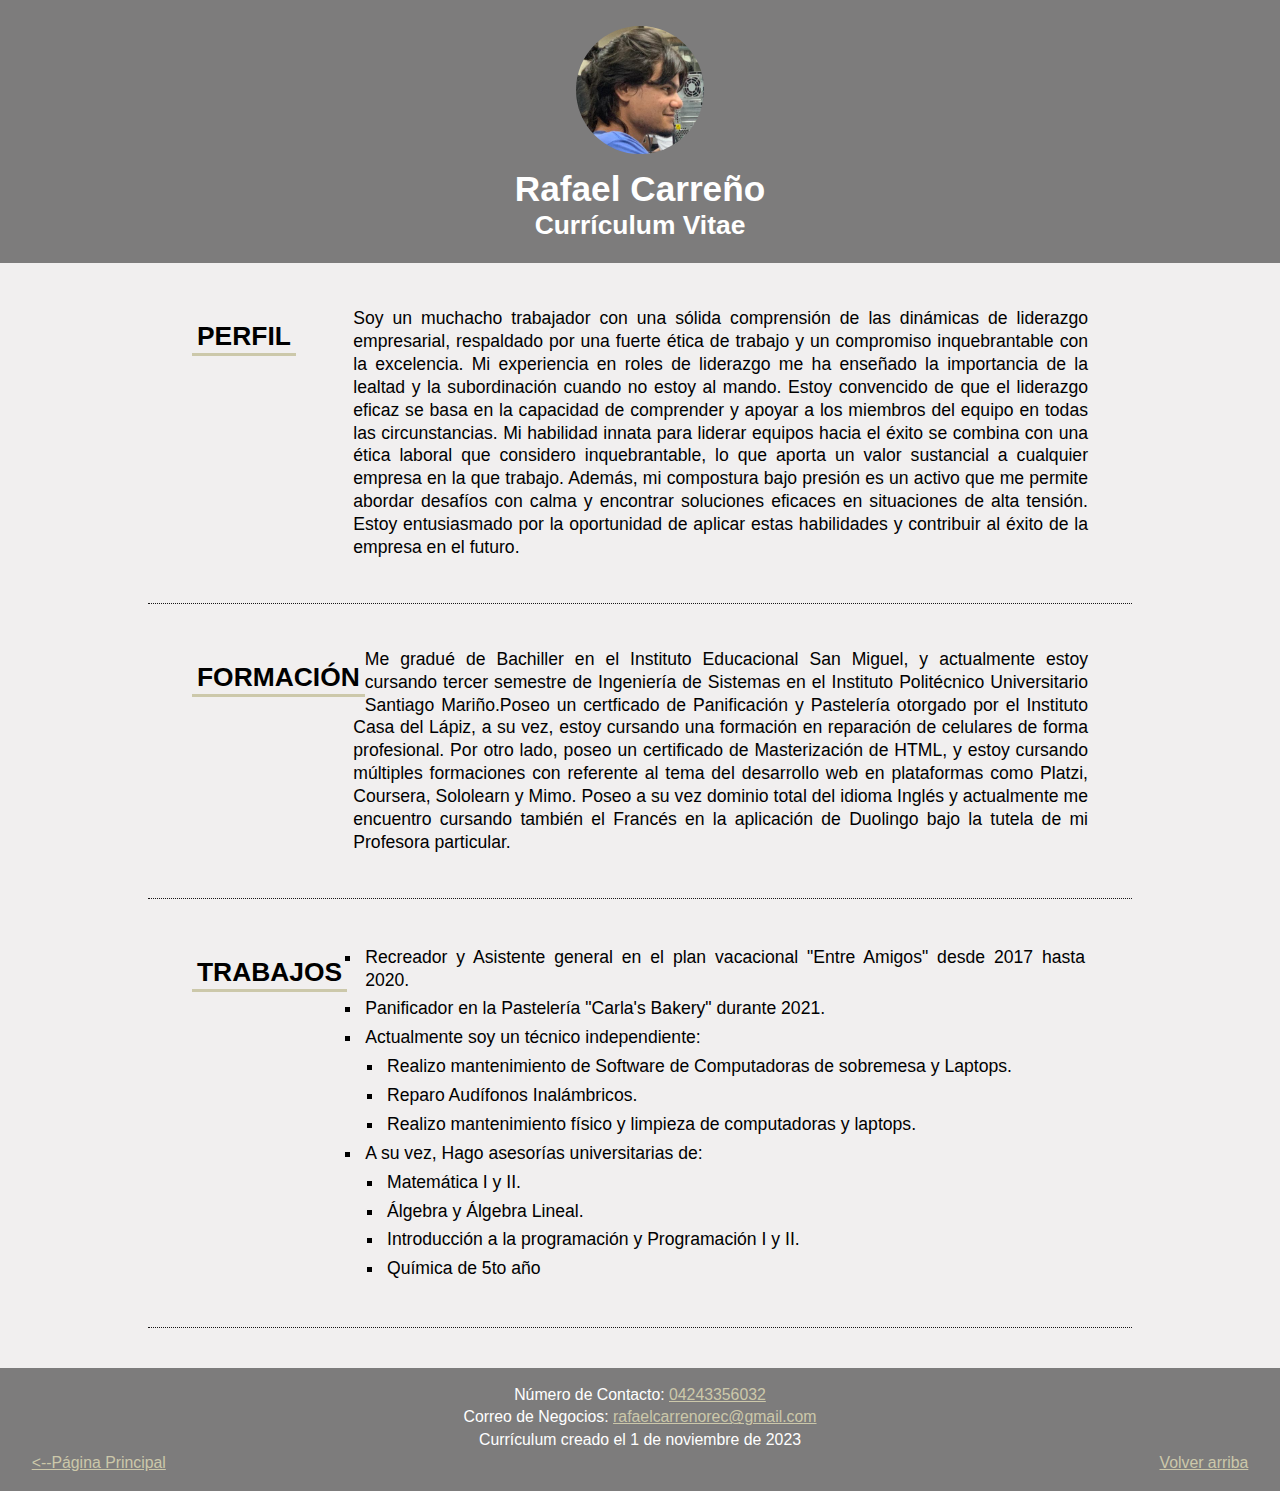
<file: index.html>
<!DOCTYPE html>
<html>
<head>
	<meta charset="utf-8">
	<meta name="viewport" content="width=device-width, initial-scale=1">
	<link rel="stylesheet" type="text/css" href="pag1.css">
	<title>Rafael Carreño</title>
</head>
<body>
	<header id="arriba">
		<img src="imgcurr.png" alt="Imagen" >
		<h1 >Rafael Carreño</h1>
		<h2>Currículum Vitae</h2>
	</header>
	<main>
		<!-- <aside class="left">
			<h4>Libros Favoritos</h4>
			<ul>
				<li>La Materia Oscura: La Daga</li>
				<li>La Materia Oscura: El Catalejo Lacado</li>
				<li>Uzumaki</li>
				<li>One Piece 001</li>
				<li>La Biblia del Jubileo</li>
				<li>Don Quijote</li>
				<li>La Ilíada</li>
				<li>Los Juegos del Hambre</li>
			</ul>
			<h4>Videojuegos Favoritos</h4>
			<ul>
				<li>Terraria</li>
				<li>Super Mario 64</li>
				<li>Cave Story</li>
				<li>Metroid Fusion</li>
				<li>Pokémon Esmeralda</li>
				<li>Spy Fox: Dry Cereal</li>
				<li>Minecraft</li>
				<li>Dying Suns</li>
				<li>Love plus</li>
				<li>Big Muta Truckers</li>
			</ul>
		</aside>
		<aside class="right">
			<h4>Obras Favoritas</h4>
			<ul>
				<li>Samurai Champloo</li>
				<li>Vagabond</li>
				<li>Berserk</li>
				<li>Fullmetal Alchemist</li>
				<li>Hunter x Hunter</li>
				<li>One Piece</li>
				<li>Naruto</li>
				<li>Death Note</li>
			</ul>
		</aside> -->
		<section>
			<h2>Perfil</h2>
			<p>Soy un muchacho trabajador con una sólida comprensión de las dinámicas de liderazgo empresarial, respaldado por una fuerte ética de trabajo y un compromiso inquebrantable con la excelencia. Mi experiencia en roles de liderazgo me ha enseñado la importancia de la lealtad y la subordinación cuando no estoy al mando. Estoy convencido de que el liderazgo eficaz se basa en la capacidad de comprender y apoyar a los miembros del equipo en todas las circunstancias. Mi habilidad innata para liderar equipos hacia el éxito se combina con una ética laboral que considero inquebrantable, lo que aporta un valor sustancial a cualquier empresa en la que trabajo. Además, mi compostura bajo presión es un activo que me permite abordar desafíos con calma y encontrar soluciones eficaces en situaciones de alta tensión. Estoy entusiasmado por la oportunidad de aplicar estas habilidades y contribuir al éxito de la empresa en el futuro.</p>
		</section>
		<section>
			<h2>Formación</h2>
			<p>Me gradué de Bachiller en el Instituto Educacional San Miguel, y actualmente estoy cursando tercer semestre de Ingeniería de Sistemas en el Instituto Politécnico Universitario Santiago Mariño.Poseo un certficado de Panificación y Pastelería otorgado por el Instituto Casa del Lápiz, a su vez, estoy cursando una formación en reparación de celulares de forma profesional. Por otro lado, poseo un certificado de Masterización de HTML, y estoy cursando múltiples formaciones con referente al tema del desarrollo web en plataformas como Platzi, Coursera, Sololearn y Mimo. Poseo a su vez dominio total del idioma Inglés y actualmente me encuentro cursando también el Francés en la aplicación de Duolingo bajo la tutela de mi Profesora particular.</p>
		</section>
		<section>
			<h2>Trabajos</h2>
			<ul>
				<li>Recreador y Asistente general en el plan vacacional "Entre Amigos" desde 2017 hasta 2020.</li>
				<li>Panificador en la Pastelería "Carla's Bakery" durante 2021.</li>
				<li>Actualmente soy un técnico independiente:</li>
				<ul>
					<li>Realizo mantenimiento de Software de Computadoras de sobremesa y Laptops.</li>
					<li>Reparo Audífonos Inalámbricos.</li>
					<li>Realizo mantenimiento físico y limpieza de computadoras y laptops.</li>
				</ul>
				<li>A su vez, Hago asesorías universitarias de:</li>
				<ul>
					<li>Matemática I y II.</li>
					<li>Álgebra y Álgebra Lineal.</li>
					<li>Introducción a la programación y Programación I y II.</li>
					<li>Química de 5to año</li>
				</ul>
			</ul>
		</section>
		<footer>
			<p>Número de Contacto: <a href="tel:04243356032">04243356032</a> <br>
			Correo de Negocios: <a href="mailto:rafaelcarrenorec@gmail.com">rafaelcarrenorec@gmail.com</a> <br>
			Currículum creado el 1 de noviembre de 2023</p> 
			<a href="index.html"><--Página Principal</a>
			<a class="arriba" href="#arriba">Volver arriba</a>
		</footer>
	</main>
</body>
</html>
</file>
<file: pag1.css>
*{
	margin:0;
	padding:0;
}

body {
	line-height: 1.3em;
	font-family: Noto Sans, sans-serif;
	background-color: #F1EFEF;
	font-size: 1.1em;
}

header {
	background-color: #7D7C7C;
	color: white;
	text-align: center;
	width: 100%;
	height: auto;
	padding-top: 1.5em;
	padding-bottom: 1.5em;
}

header h1, h2 {
	margin-top: 0.5em;
}

header img {
	border-radius: 50%;
	width: 10%;
	height: auto;
}

/*.left {
	width: 15%;
	background-color: #CCC8AA;
}

.right {
	width: 15%;
	background-color: #CCC8AA;
}*/

section h2 {
	border-bottom: solid 3px #CCC8AA ;
	padding: 5px;
	float: left;
	text-transform: uppercase;
}

section {
	width: 70%;
	margin: auto;
	padding: 2.5em;
	border-bottom: dotted 1px #191717;
	text-align: justify;
}

section p {
	margin-left: 18%;
}

section ul {
	margin-left: 19%;
}

section ul ul {
	margin-left: 3%;
}

section li {
	padding: 3px;
	list-style: square;
}

footer {
	margin-top: 2.5em;
	background-color: #7D7C7C;
	font-size: 0.9em;
	color: white;
	padding: 1em 2em;
}

footer p {
	text-align: center;
}

footer a, a:visited {
	color: #CCC8AA;
}

footer a:hover {
	text-decoration: none;
}

.arriba {
	float: right;
}
</file>
